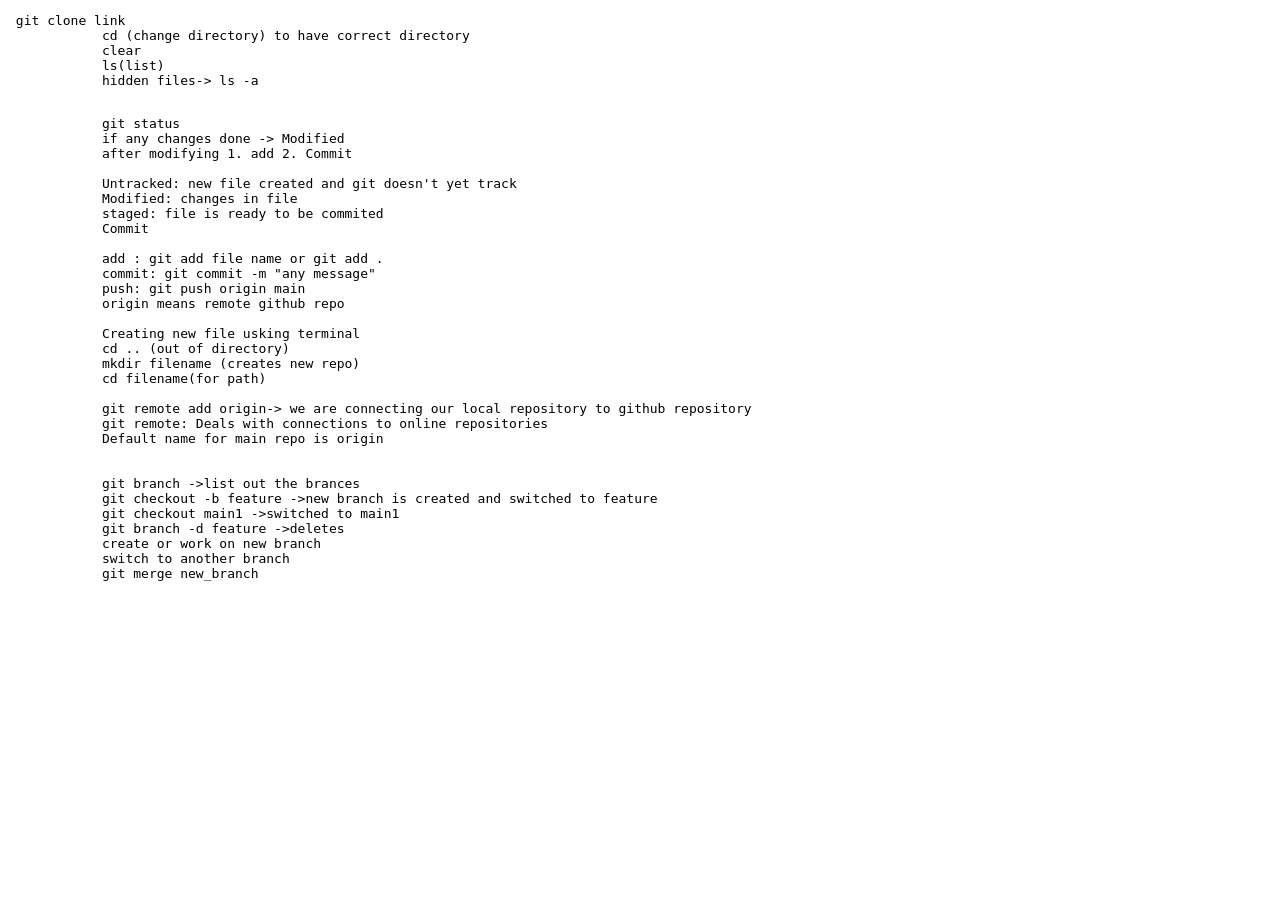
<file: index.html>
<!DOCTYPE html>
<html>
    <head>

    </head>
    <body>
        <pre> git clone link
            cd (change directory) to have correct directory
            clear
            ls(list)
            hidden files-> ls -a
        </pre>
        <pre>
            git status
            if any changes done -> Modified
            after modifying 1. add 2. Commit

            Untracked: new file created and git doesn't yet track
            Modified: changes in file
            staged: file is ready to be commited
            Commit

            add : git add file name or git add .
            commit: git commit -m "any message"
            push: git push origin main
            origin means remote github repo

            Creating new file usking terminal
            cd .. (out of directory)
            mkdir filename (creates new repo)
            cd filename(for path)

            git remote add origin-> we are connecting our local repository to github repository
            git remote: Deals with connections to online repositories
            Default name for main repo is origin


            git branch ->list out the brances
            git checkout -b feature ->new branch is created and switched to feature
            git checkout main1 ->switched to main1
            git branch -d feature ->deletes
            create or work on new branch
            switch to another branch
            git merge new_branch

            </main>

        </pre>
    </body>
</html>
</file>
